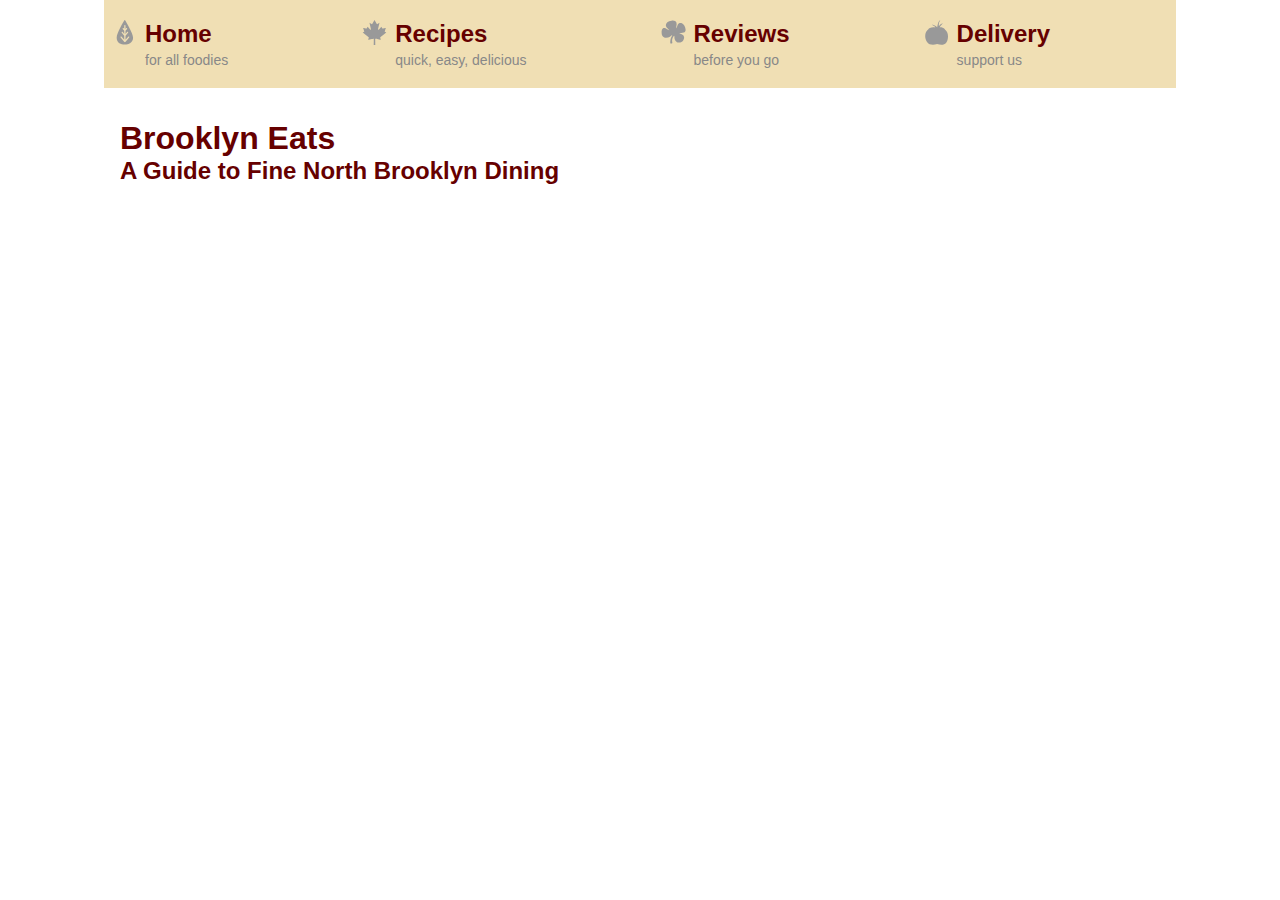
<file: app/index.html>
<!doctype html>
<html>

<head>
	<meta charset="UTF-8">
	<title>Brooklyn Eats: Matsu</title>
	<meta name="viewport" content="width=device-width, initial-scale=1.0">
	<link rel="stylesheet" type="text/css" href="css/styles.css">
	<script src="https://code.angularjs.org/1.5.8/angular.js"></script>
	<script src="app.module.js"></script>
	<script src="recipe-list/recipe-list.module.js"></script>
	<script src="recipe-list/recipe-list.component.js"></script>
</head>

<body class="p-home">
	<div class="wrapper">

		<nav role='navigation' class="main-nav" id="main-nav">
			<ul id="main-nav-list">
				<li>
					<a class="t-home" href="index.html">
						<svg viewBox="0 0 100 100" class="icon">
							<use xlink:href="#leaf">
						</svg>
						<div>
							Home
							<span>for all foodies</span>
						</div>
					</a>
				</li>
				<li>
					<a class="t-recipes" href="recipe.html">
						<svg viewBox="0 0 100 100" class="icon">
							<use xlink:href="#maple-leaf">
						</svg>
						<div>
							Recipes
							<span>quick, easy, delicious</span>
						</div>
					</a>
				</li>
				<li>
					<a class="t-reviews" href="review.html">
						<svg viewBox="0 0 100 100" class="icon">
							<use xlink:href="#clover">
						</svg>
						<div>
							Reviews
							<span>before you go</span>
						</div>
					</a>
				</li>
				<li>
					<a class="t-delivery" href="#">
						<svg viewBox="0 0 100 100" class="icon">
							<use xlink:href="#tomato">
						</svg>
						<div>
							Delivery
							<span>support us</span>
						</div>
					</a>
				</li>
			</ul>
		</nav>

		<header>
			<h1>Brooklyn Eats</h1>
			<h2>A Guide to Fine North Brooklyn Dining</h2>
		</header>
		<article ng-app="recipeApp">
			<recipe-list></recipe-list>

		</article>
	</div>


	<svg xmlns="http://www.w3.org/2000/svg" xmlns:xlink="http://www.w3.org/1999/xlink" version="1.1" id="Layer_1" x="0px" y="0px"
		width="100px" height="100px" viewBox="0 0 100 100" enable-background="new 0 0 100 100" xml:space="preserve" class="hidden">
		<defs>
			<path id="leaf" d="M51.151-1.011c0,0-32.454,50.827-32.454,71.676c0,20.857,17.35,27.692,32.454,27.692
				c15.099,0,33.121-8.644,33.121-27.692C84.272,51.621,51.151-1.011,51.151-1.011z M68.621,69.877L53.538,87.741
				c-0.312,0.37-0.717,0.586-1.147,0.725c-0.105,0.039-0.217,0.044-0.322,0.068c-0.155,0.031-0.296,0.099-0.45,0.099
				c-0.017,0-0.035-0.009-0.053-0.009s-0.036,0.009-0.052,0.009c0,0,0,0-0.003,0c-0.241,0-0.458-0.073-0.678-0.137
				c-0.021-0.007-0.042-0.006-0.064-0.015c-0.089-0.027-0.182-0.031-0.264-0.07c-0.082-0.033-0.141-0.1-0.218-0.143
				c-0.228-0.133-0.441-0.277-0.618-0.471c-0.024-0.024-0.056-0.03-0.078-0.057L34.515,69.876c-0.896-1.059-0.763-2.644,0.297-3.538
				c1.063-0.893,2.644-0.764,3.535,0.298l10.65,12.619V63.301c-0.019-0.021-0.045-0.026-0.062-0.047l-9.951-11.802
				c-0.893-1.059-0.758-2.642,0.303-3.537c1.055-0.899,2.639-0.759,3.535,0.302l6.174,7.322V43.225l-6.062-7.185
				c-0.892-1.058-0.759-2.645,0.299-3.538c1.06-0.896,2.646-0.76,3.538,0.299l2.228,2.643V22.479c0-1.386,1.125-2.51,2.511-2.51
				c1.387,0,2.511,1.124,2.511,2.51v13.097l2.345-2.776c0.891-1.056,2.471-1.188,3.535-0.299c1.059,0.893,1.194,2.48,0.297,3.538
				l-6.18,7.321v12.315L60.3,48.22c0.892-1.057,2.475-1.203,3.536-0.302c1.059,0.895,1.195,2.475,0.301,3.537l-9.941,11.802
				c-0.049,0.06-0.124,0.081-0.179,0.137V79.39l10.766-12.749c0.895-1.059,2.475-1.188,3.536-0.3
				C69.38,67.233,69.514,68.817,68.621,69.877z" />
			<path id="maple-leaf" d="M49.994,0.106l-9.212,16.331c-0.193,0.281-0.506,0.474-0.831,0.474c-0.168,0-10.004-5.422-10.004-5.422l5.86,25.626   c0.047,0.131,0.047,0.241,0.047,0.373c0,0.927-0.762,1.656-1.652,1.656c-0.46,0-0.88-0.193-1.175-0.47L22.591,26.55l-3.994,7.082   c-0.216,0.258-0.559,0.481-0.938,0.481c-0.055,0-13.094-2.558-13.094-2.558s4.448,14.068,4.448,14.207   c0,0.445-0.252,0.842-0.621,1.058l-5.516,3.159l23.912,19.013c0.222,0.226,0.343,0.521,0.343,0.846   c0,0.157-2.521,9.946-2.521,9.946s21.094-4.368,21.189-4.368c0.789,0,1.456,0.679,1.456,1.485l-0.438,22.992h6.358l-0.397-22.992   c0-0.807,0.639-1.485,1.445-1.485c0.084,0,21.176,4.368,21.176,4.368s-2.54-9.789-2.54-9.946c0-0.324,0.139-0.62,0.354-0.846   l23.911-19.013l-5.513-3.159c-0.372-0.216-0.613-0.613-0.613-1.058c0-0.139,4.44-14.207,4.44-14.207s-13.021,2.558-13.068,2.558   c-0.42,0-0.733-0.223-0.964-0.481l-3.995-7.082l-10.42,12.124c-0.32,0.277-0.722,0.47-1.185,0.47c-0.898,0-1.66-0.729-1.66-1.656   c0-0.131,5.913-25.999,5.913-25.999s-9.832,5.422-9.989,5.422c-0.343,0-0.667-0.193-0.835-0.474L49.994,0.106"
			/>
			<path id="clover" d="M52.564,62.877c-0.01-0.004-0.022-0.007-0.033-0.007c-0.682,0-1.333,1.271-2.175,2.532
				c-1.432,2.154-2.518,4.201-3.375,5.994c-1.606,3.379-2.454,7.078-2.571,10.816c-0.084,2.624,0.493,5.286,0.888,7.913
				c0.384,2.55-0.195,3.538-2.71,4.031c-0.806,0.155-1.64,0.219-2.464,0.226c-1.715,0.014-2.83-0.836-2.938-2.576
				c-0.13-2.082-0.211-4.188-0.081-6.268c0.348-5.428,1.451-10.036,3.452-15.096c0.699-1.774,2.277-4.67,3.873-7.327
				c0.702-1.167,0.465-2.755-0.977-1.876c-2.388,1.453-10.571,10.244-22.978,10.244c-10.382,0-17.979-6.151-17.979-21.112
				c0-9.439,2.07-21.409,13.522-17.901c3.766,1.154,15.186,9.327,16.594,8.178c1.408-1.147-13.243-10.08-13.243-19.517
				c0-9.665,8.519-17.116,22.948-18.556C54.75,1.337,64.188,6.171,62.323,18.99c-1.232,8.457-2.271,17.223-0.056,13.074
				c2.199-4.115,2.393-9.143,4.49-13.367c3.624-7.297,10.061-8.714,16.902-5.57c11.213,5.15,22.654,31.718,7.453,37.01
				c-4.805,1.669-17.176,2.302-17.176,3.693c0,1.88,17.721,0.954,18.479,15.271c0.354,6.658-4.061,21.006-20.173,21.32
				c-11.739,0.23-18.538-10.857-18.528-21.529C53.718,68.092,53.908,63.132,52.564,62.877z" />
			<path id="tomato" d="M82.14,36.684c0.723,0.353,1.437,0.728,2.13,1.134c-9.694-11.897-22.107-8.52-22.107-8.52s6.783-11.083,14.372-16.477
				c-9.056,0.323-15.593,10.052-15.593,10.052s-1.568,1.683-1.668-0.187c-0.676-12.651,3.465-17.498,5.121-19.333
				c1.387-1.54,2.938-0.772,2.938-0.772s-5.946-2.934-9.978,7.749c-3.533,9.362-4.412,18.487-4.412,18.487s-10.231-10.072-21.353-10.02
				c9.693,5.264,13.421,8.04,13.421,11.61c-14.358-4.443-27.525,5.428-26.746,5.164c0.051-0.018,0.099-0.032,0.149-0.049
				C6.818,43.643,2.426,59.371,5.986,73.754C9.109,86.367,17.562,105.753,52.6,96.462c31.076,8.365,39.646-5.174,42.771-22.708
				C98.141,55.556,91.927,43.342,82.14,36.684z" />
		</defs>
	</svg>

</body>

</html>
</file>
<file: app/css/styles.css>
* {
  box-sizing: border-box;
  margin: 0;
  padding: 0;
}

html, body {
  color: #333;
  font-size: 100%;
  font-family: Helvetica, arial, sans-serif;
}

a {
  text-decoration: none;
  color: #600;
}

ul {
  list-style: none;
}

.wrapper {
  max-width: 67em;
  margin: 0 auto;
}

header {
  color: #600;
  padding: 1rem;
}

@media (min-width: 46.25rem) {
  header {
    padding: 0x;
  }
}

.info {
  width: 100%;
  background-color: #f0dfb4;
  padding: .5rem;
  border: 1px solid #600;
  font-size: 0.875rem;
  margin-right: 2em;
  margin-bottom: 1em;
  float: left;
}

.info th {
  text-align: left;
}

.info ul {
  float: left;
  width: 40%;
}

@media (min-width: 46.25rem) {
  .info ul {
    margin-top: 1em;
    width: 100%;
  }
}

.info table {
  float: right;
  width: 40%;
}

@media (min-width: 46.25rem) {
  .info table {
    float: none;
    width: 100%;
  }
}

@media (min-width: 46.25rem) {
  .info {
    position: absolute;
    top: 0;
    left: -12rem;
    width: 11rem;
  }
}

article {
  margin: 0 1em 0 1em;
  position: relative;
}

article h2 {
  color: #600;
}

@media (min-width: 46.25rem) {
  article {
    margin: 2em 0 0 2em;
  }
}

blockquote {
  width: 100%;
  padding: 1em;
  font-size: 1.5em;
  color: #600;
  font-style: italic;
}

@media (min-width: 46.25rem) {
  blockquote {
    float: right;
    width: 40%;
  }
}

p {
  margin: 1em 0;
}

ul {
  list-style: none;
}

img {
  width: 100%;
  height: auto;
}

/*nav a:before {
	padding-left: 1em;
	content: "Q";
	}*/
.p-reviews .t-reviews,
.p-recipes .t-recipes {
  color: #fff;
  background: #600;
}

.main-nav {
  background: #eee;
  margin-bottom: 1em;
}

.main-nav ul {
  display: flex;
  flex-wrap: wrap;
  justify-content: center;
}

.main-nav li {
  flex: 1 1 auto;
}

.main-nav a {
  padding: .5rem 0.25rem;
  font-size: 1rem;
  font-weight: bold;
  display: flex;
  align-items: flex-start;
  color: #600;
  background-color: #f0dfb4;
}

.main-nav a:hover, .main-nav a:focus {
  background-color: #600;
  color: #fff;
}

.main-nav a:hover svg, .main-nav a:focus svg {
  fill: #fff;
}

.main-nav a:hover span, .main-nav a:focus span {
  color: #fff;
}

@media (min-width: 46.25rem) {
  .main-nav a {
    font-size: 1.5rem;
    padding: 1.25rem 0.5rem;
  }
}

.main-nav span {
  display: none;
}

@media (min-width: 46.25rem) {
  .main-nav span {
    display: block;
    font-size: 0.875rem;
    font-weight: normal;
    color: #888;
    margin: 0.25rem 0 0 0;
  }
}

.main-nav .icon {
  width: 16px;
  height: 16px;
  float: left;
  margin-right: 0.5rem;
  fill: #999;
}

@media (min-width: 46.25rem) {
  .main-nav .icon {
    width: 25px;
    height: 25px;
  }
}

.main-nav.outlines * {
  outline: 1px solid rgba(255, 0, 0, 0.5);
}

.recipes-list {
  display: flex;
  flex-wrap: wrap;
}

.recipes-list li {
  box-sizing: border-box;
  background: rgba(240, 223, 180, 0.25);
  padding: 0.875rem;
  flex: 1 0 100%;
  margin-top: 0.875rem;
  margin-right: 0.875rem;
}

@media (min-width: 46.25rem) {
  .recipes-list li {
    flex: 1 0 calc(50% - 0.875rem);
  }
}

.recipes-list img {
  width: 30%;
  float: left;
  margin-right: 0.875rem;
}

@media (min-width: 46.25rem) {
  .recipes-list img {
    width: 50%;
  }
}

/*# sourceMappingURL=styles.css.map */
</file>
